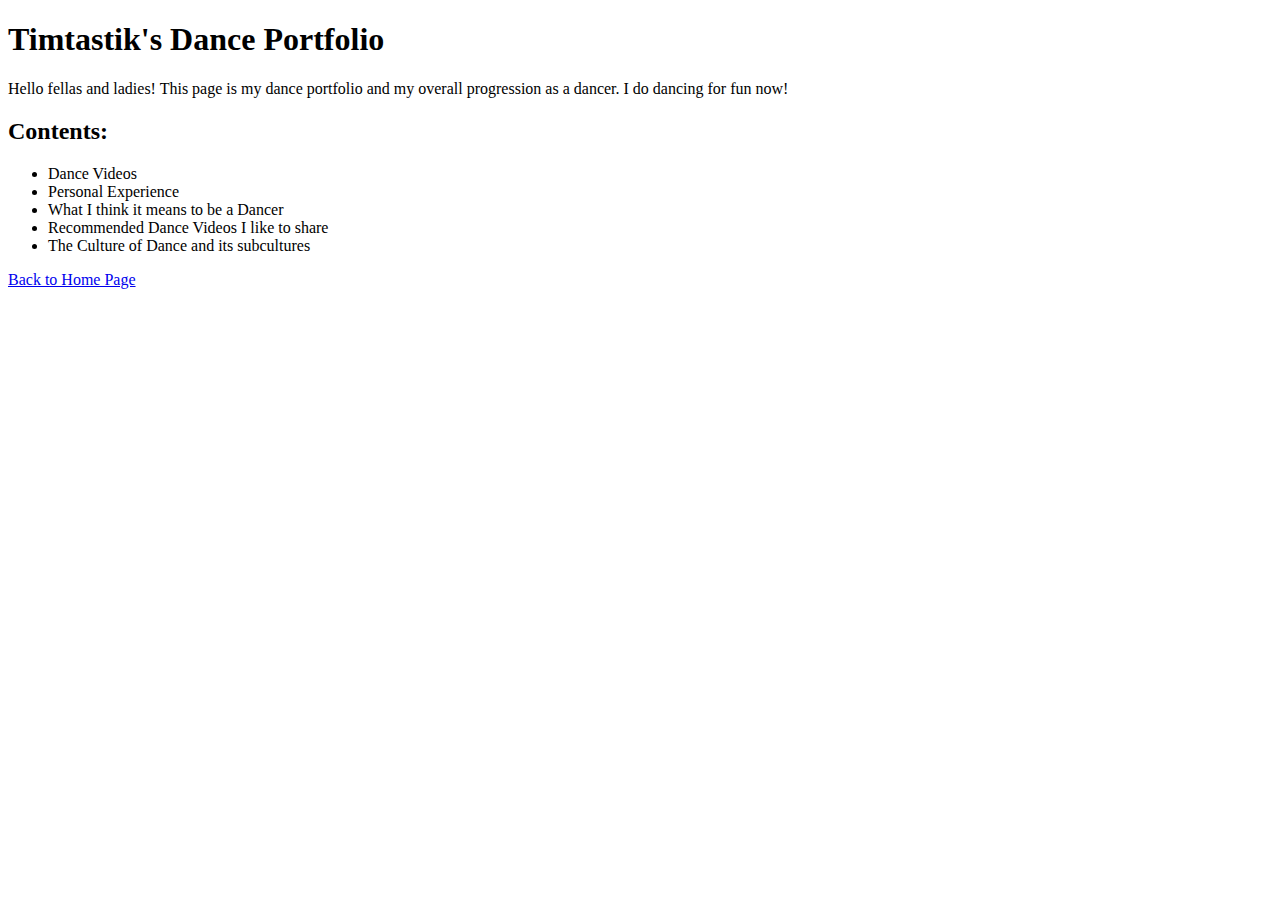
<file: danceportfolio.html>
<!DOCTYPE html>
<html>
<head>
	<title>Timtastik's Dance Portfolio</title>
</head>
<body>
	<h1>Timtastik's Dance Portfolio</h1>

	<p>Hello fellas and ladies! This page is my dance portfolio and my overall progression as a dancer. I do dancing for fun now!</p>

	<h2>Contents:</h2>
		<ul>
			<li>Dance Videos</li>
			<li>Personal Experience</li>
			<li>What I think it means to be a Dancer</li>
			<li>Recommended Dance Videos I like to share</li>
			<li>The Culture of Dance and its subcultures</li>
		</ul>

	<footer>
		<a href="file:///C:/Users/timot/Documents/DBC_Code/DevBootCamp/PersonalWebsiteBlog/index.html">Back to Home Page</a>
	</footer>

</body>
</html>
</file>
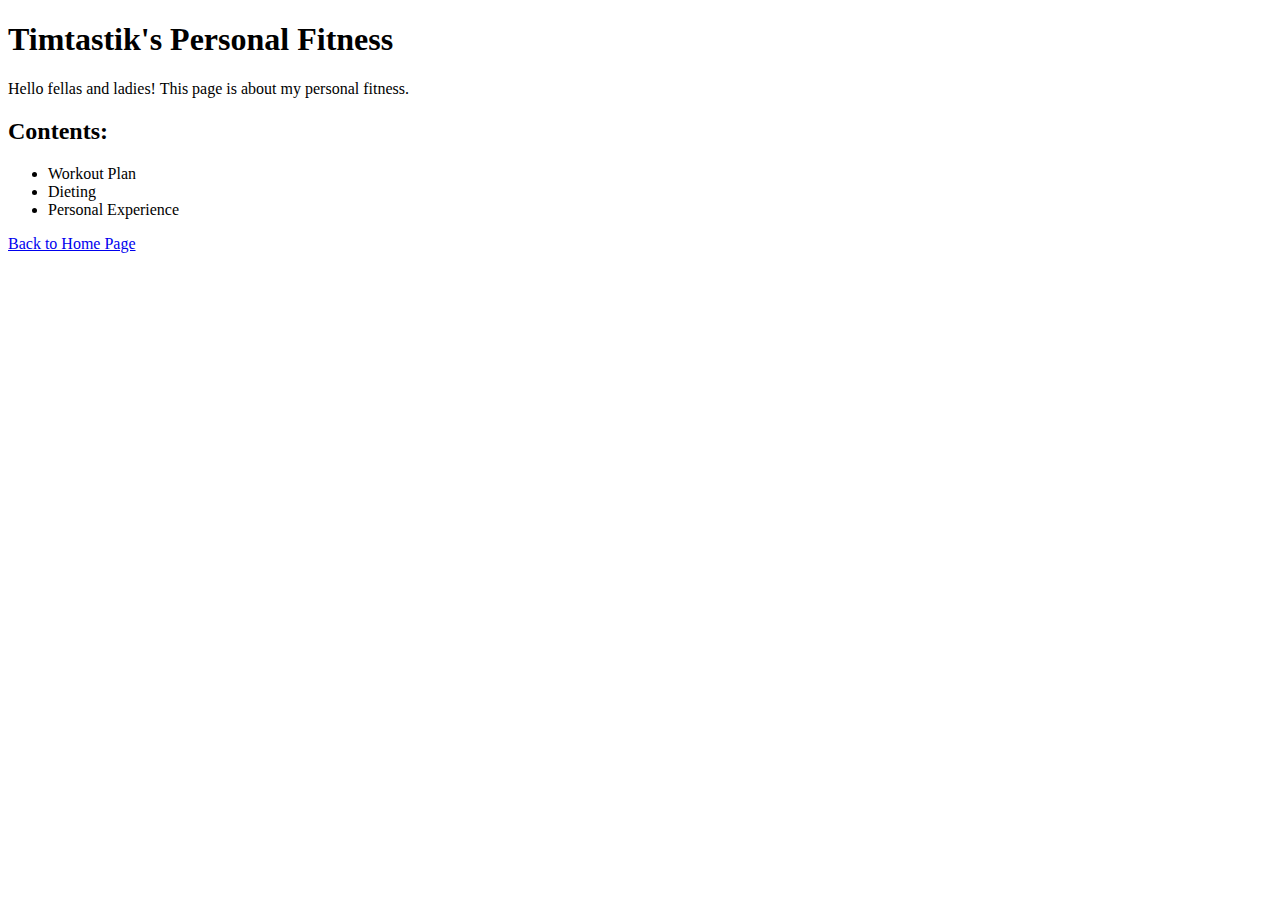
<file: fitness.html>
<!DOCTYPE html>
<html>
<head>
	<title>Timtastik's Personal Fitness</title>
	<link href="file:///C:/Users/timot/Documents/DBC_Code/DevBootCamp/PersonalWebsiteBlog/styles.css" rel="stylesheet" type="text/css">
</head>
<body>
	
	<h1>Timtastik's Personal Fitness</h1>

	<p>Hello fellas and ladies! This page is about my personal fitness.</p>

	<h2>Contents:</h2>
		<ul>
			<li>Workout Plan</li>
			<li>Dieting</li>
			<li>Personal Experience</li>
		</ul>

	<footer>
		<a href="file:///C:/Users/timot/Documents/DBC_Code/DevBootCamp/PersonalWebsiteBlog/index.html">Back to Home Page</a>
	</footer>

</body>
</html>
</file>
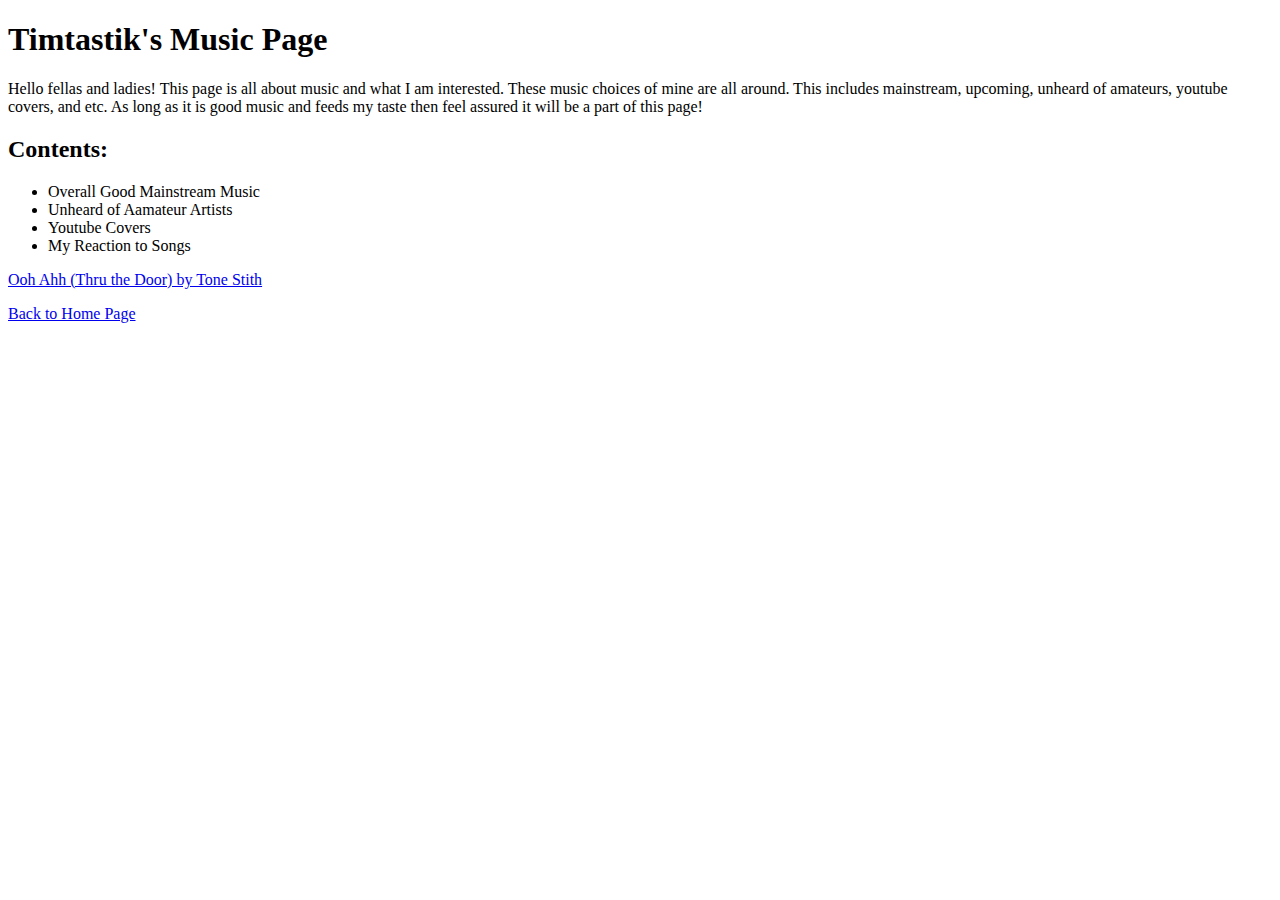
<file: music.html>
<!DOCTYPE html>
<html>
<head>
	<title>Timtastik's Music Page</title>
	<link href="file:///C:/Users/timot/Documents/DBC_Code/DevBootCamp/PersonalWebsiteBlog/styles.css" rel="stylesheet" type="text/css">
</head>
<body>
	<h1>Timtastik's Music Page</h1>

	<p>Hello fellas and ladies! This page is all about music and what I am interested. These music choices of mine are all around. This includes mainstream, upcoming, unheard of amateurs, youtube covers, and etc. As long as it is good music and feeds my taste then feel assured it will be a part of this page!</p>

	<h2>Contents:</h2>
		<ul>
			<li>Overall Good Mainstream Music</li>
			<li>Unheard of Aamateur Artists</li>
			<li>Youtube Covers</li>
			<li>My Reaction to Songs</li>
		</ul>

	<a href="https://www.youtube.com/watch?v=HppzmAXWsgI" vlink="#FF0000">Ooh Ahh (Thru the Door) by Tone Stith</a>

	<p> </p>

	<footer>
		<a href="file:///C:/Users/timot/Documents/DBC_Code/DevBootCamp/PersonalWebsiteBlog/index.html">Back to Home Page</a>
	</footer>
</body>
</html>
</file>
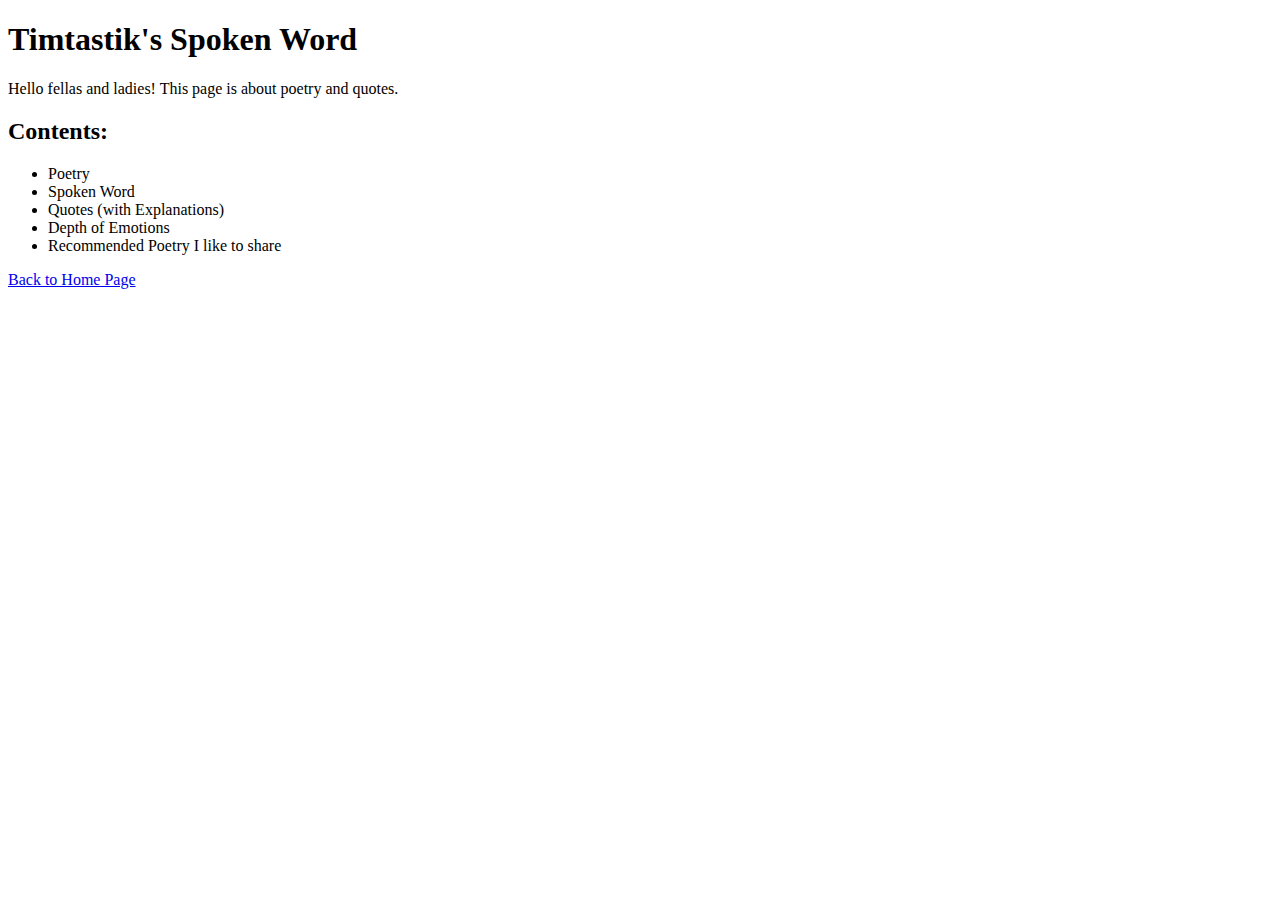
<file: spokenword.html>
<!DOCTYPE html>
<html>
<head>
	<title>Timtastik's Spoken Word</title>
	<link href="file:///C:/Users/timot/Documents/DBC_Code/DevBootCamp/PersonalWebsiteBlog/styles.css" rel="stylesheet" type="text/css">
</head>
<body>
	<h1>Timtastik's Spoken Word</h1>

	<p>Hello fellas and ladies! This page is about poetry and quotes.</p>

	<h2>Contents:</h2>
		<ul>
			<li>Poetry</li>
			<li>Spoken Word</li>
			<li>Quotes (with Explanations)</li>
			<li>Depth of Emotions</li>
			<li>Recommended Poetry I like to share</li>
		</ul>

	<footer>
		<a href="file:///C:/Users/timot/Documents/DBC_Code/DevBootCamp/PersonalWebsiteBlog/index.html">Back to Home Page</a>
	</footer>

</body>
</html>
</file>
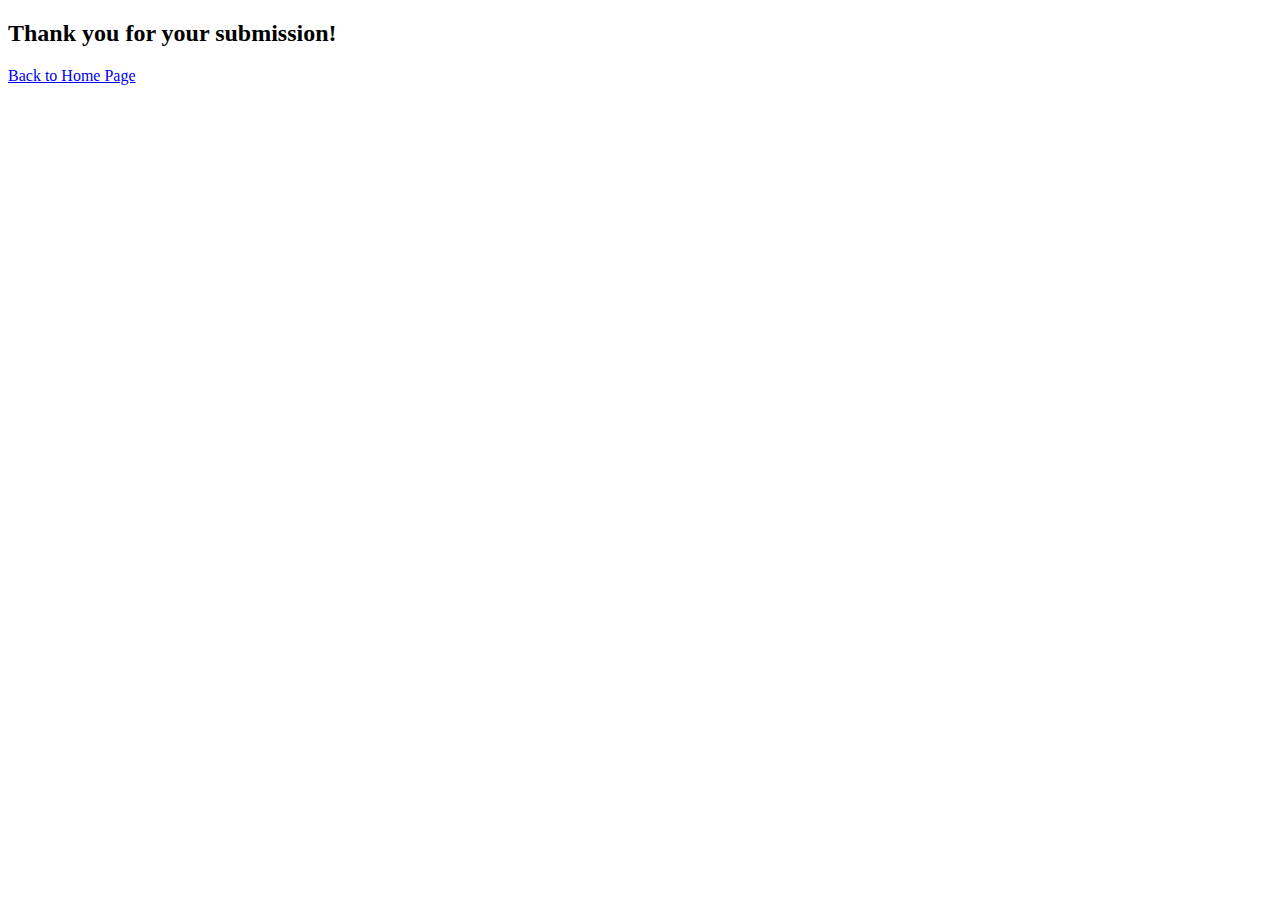
<file: submission.html>
<!DOCTYPE html>
<html>
<head>
	<title>Your Submission!</title>
</head>
<body>
	<h2>Thank you for your submission!</h2>

	<footer>
		<a href="file:///C:/Users/timot/Documents/DBC_Code/DevBootCamp/PersonalWebsiteBlog/index.html">Back to Home Page</a>
	</footer>
</body>
</html>
</file>
